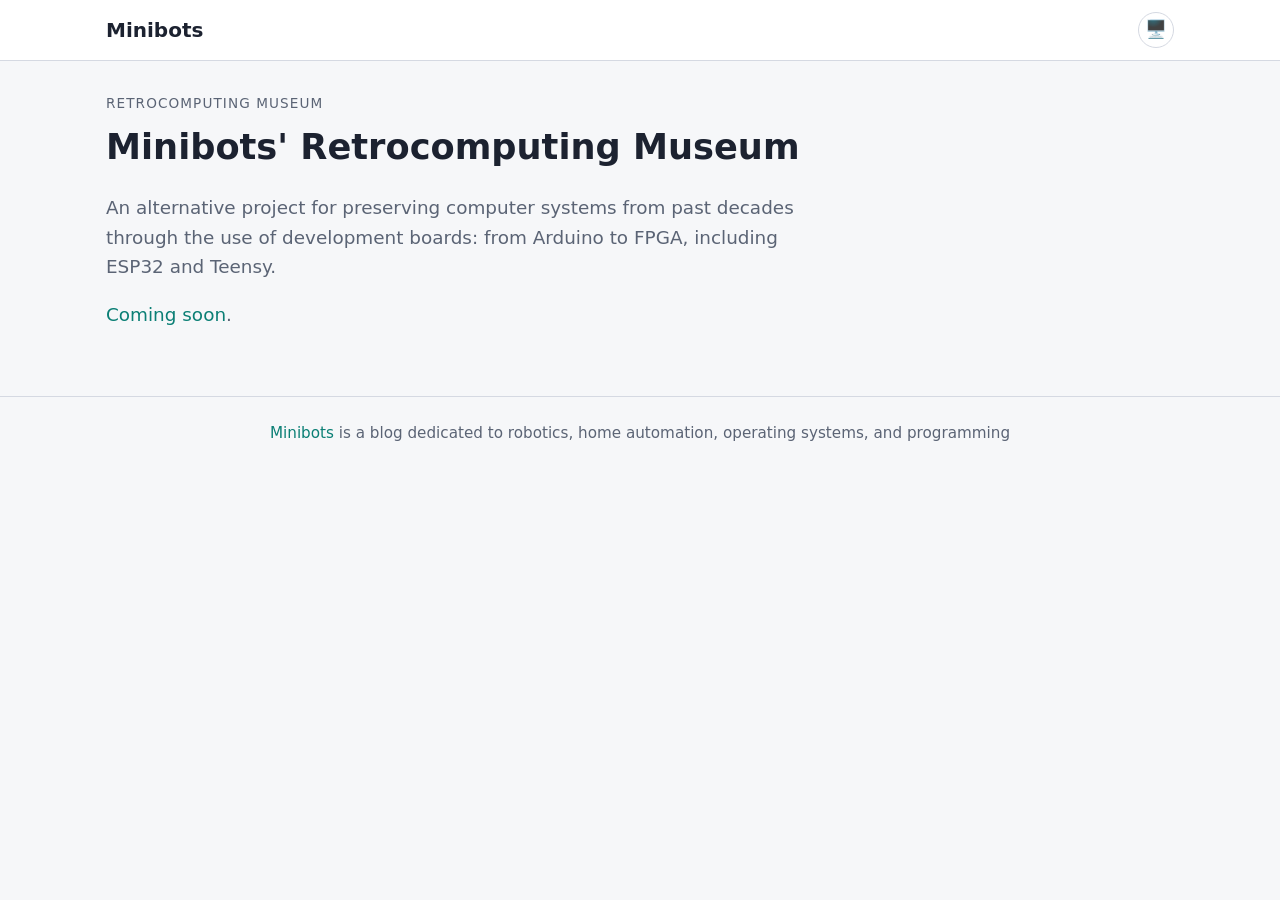
<file: docs/index.html>
<!doctype html>
<html lang="en">
<head>
  <meta charset="utf-8">
  <meta name="viewport" content="width=device-width, initial-scale=1">
  <title>Minibots</title>
  <meta name="description" content="Minibots' Retrocomputing Museum">
  <meta property="og:title" content="Minibots">
  <meta property="og:description" content="Minibots' Retrocomputing Museum">
  <meta property="og:type" content="website">
  <script src="theme.js"></script>
  <link rel="stylesheet" href="style.css">
</head>
<body>
  <header class="site">
    <div class="bar">
      <a class="brand" href="index.html">Minibots</a>
      <button id="theme-toggle" class="theme-toggle" type="button" aria-label="Toggle light/dark mode" hidden></button>
    </div>
  </header>

  <main>
    <p class="kicker">Retrocomputing Museum</p>
    <h1>Minibots' Retrocomputing Museum</h1>
    <p class="lead">An alternative project for preserving computer systems from past decades through the use of development boards: from Arduino to FPGA, including ESP32 and Teensy.</p>
    <p class="lead"><a href="https://minibots.wordpress.com/retroinformatica/">Coming soon</a>.</p>
  </main>

  <footer class="site">
    <a href="https://minibots.wordpress.com">Minibots</a> is a blog dedicated to robotics, home automation, operating systems, and programming
  </footer>

  <script src="site.js"></script>
</body>
</html>
</file>
<file: docs/style.css>
/* Tema: sigue el modo claro/oscuro del sistema (prefers-color-scheme) y se puede
   forzar con el botón de la cabecera (theme.js, atributo data-theme en <html>).
   Por defecto (y si el navegador no lo soporta) se usa el oscuro. */

:root {
  color-scheme: dark light;

  --bg: #12141a;
  --panel: #1b1f29;
  --text: #e6e6e6;
  --muted: #9aa3b2;
  --accent: #4fd1c5;
  --accent-2: #f6ad55;
  --on-accent: #0b0d12;
  --border: #2a3040;
  --border-dashed: #3a4156;
  --img-bg: #232838;
  --max: 1100px;
}

/* Claro automático (sistema), salvo que el usuario haya forzado el oscuro */
@media (prefers-color-scheme: light) {
  :root:not([data-theme="dark"]) {
    --bg: #f6f7f9;
    --panel: #ffffff;
    --text: #1c2230;
    --muted: #5b6475;
    --accent: #0b7f75;
    --accent-2: #b45309;
    --on-accent: #ffffff;
    --border: #d5d9e2;
    --border-dashed: #b8bfcc;
    --img-bg: #e7eaf0;
  }
}

/* Claro forzado con el botón de la cabecera (theme.js pone data-theme en <html>) */
:root[data-theme="light"] {
  color-scheme: light;
  --bg: #f6f7f9;
  --panel: #ffffff;
  --text: #1c2230;
  --muted: #5b6475;
  --accent: #0b7f75;
  --accent-2: #b45309;
  --on-accent: #ffffff;
  --border: #d5d9e2;
  --border-dashed: #b8bfcc;
  --img-bg: #e7eaf0;
}

/* Oscuro forzado: usa los valores por defecto de arriba */
:root[data-theme="dark"] { color-scheme: dark; }

* { box-sizing: border-box; }

body {
  margin: 0;
  background: var(--bg);
  color: var(--text);
  font-family: system-ui, -apple-system, "Segoe UI", Roboto, sans-serif;
  line-height: 1.6;
}

a { color: var(--accent); text-decoration: none; }
a:hover { text-decoration: underline; }

header.site {
  background: var(--panel);
  border-bottom: 1px solid var(--border);
  position: sticky;
  top: 0;
  z-index: 10;
}

.bar {
  max-width: var(--max);
  margin: 0 auto;
  padding: 0.75rem 1rem;
  display: flex;
  flex-wrap: wrap;
  align-items: center;
  justify-content: space-between;
  gap: 0.5rem 1.5rem;
}

.brand { font-weight: 700; font-size: 1.25rem; color: var(--text); }

.bar nav { margin-left: auto; }

.theme-toggle {
  display: inline-flex;
  align-items: center;
  justify-content: center;
  width: 2.25rem;
  height: 2.25rem;
  padding: 0;
  background: transparent;
  border: 1px solid var(--border);
  border-radius: 999px;
  color: var(--text);
  font-size: 1.1rem;
  line-height: 1;
  cursor: pointer;
}
.theme-toggle:hover { background: var(--img-bg); }
.theme-toggle:focus-visible { outline: 2px solid var(--accent); outline-offset: 2px; }
.theme-toggle[hidden] { display: none; }

nav ul {
  list-style: none;
  margin: 0;
  padding: 0;
  display: flex;
  flex-wrap: wrap;
  gap: 0.25rem 1.25rem;
}

nav a { color: var(--muted); padding: 0.25rem 0; border-bottom: 2px solid transparent; }
nav a:hover { color: var(--text); text-decoration: none; }
nav a[aria-current="page"] { color: var(--accent); border-bottom-color: var(--accent); }

main {
  max-width: var(--max);
  margin: 0 auto;
  padding: 2rem 1rem 3rem;
}

.kicker { color: var(--muted); text-transform: uppercase; letter-spacing: 0.08em; font-size: 0.85rem; margin: 0; }
h1 { font-size: 2.2rem; margin: 0.25rem 0 1rem; }
h2 { font-size: 1.5rem; margin: 2.5rem 0 0.75rem; }
.lead { font-size: 1.15rem; color: var(--muted); max-width: 60ch; }

.button {
  display: inline-block;
  margin-top: 0.5rem;
  padding: 0.6rem 1.2rem;
  background: var(--accent);
  color: var(--on-accent);
  font-weight: 600;
  border-radius: 6px;
}
.button:hover { text-decoration: none; filter: brightness(1.1); }

.hero-img { width: 100%; height: auto; border-radius: 8px; margin-top: 1.5rem; }

.cards {
  display: grid;
  grid-template-columns: repeat(auto-fit, minmax(260px, 1fr));
  gap: 1.25rem;
  margin-top: 1rem;
}

.card {
  background: var(--panel);
  border: 1px solid var(--border);
  border-radius: 8px;
  overflow: hidden;
  display: flex;
  flex-direction: column;
}
.card img { width: 100%; height: 180px; object-fit: cover; background: var(--img-bg); }
.card .body { padding: 1rem; }
.card h3 { margin: 0 0 0.5rem; font-size: 1.2rem; }
.card p { margin: 0; color: var(--muted); }

#generated { margin-top: 2rem; }
.placeholder { color: var(--muted); border: 1px dashed var(--border-dashed); border-radius: 8px; padding: 1rem; }

footer.site {
  border-top: 1px solid var(--border);
  color: var(--muted);
  text-align: center;
  padding: 1.5rem 1rem;
  font-size: 0.95rem;
}

@media (max-width: 600px) {
  h1 { font-size: 1.8rem; }
}
</file>
